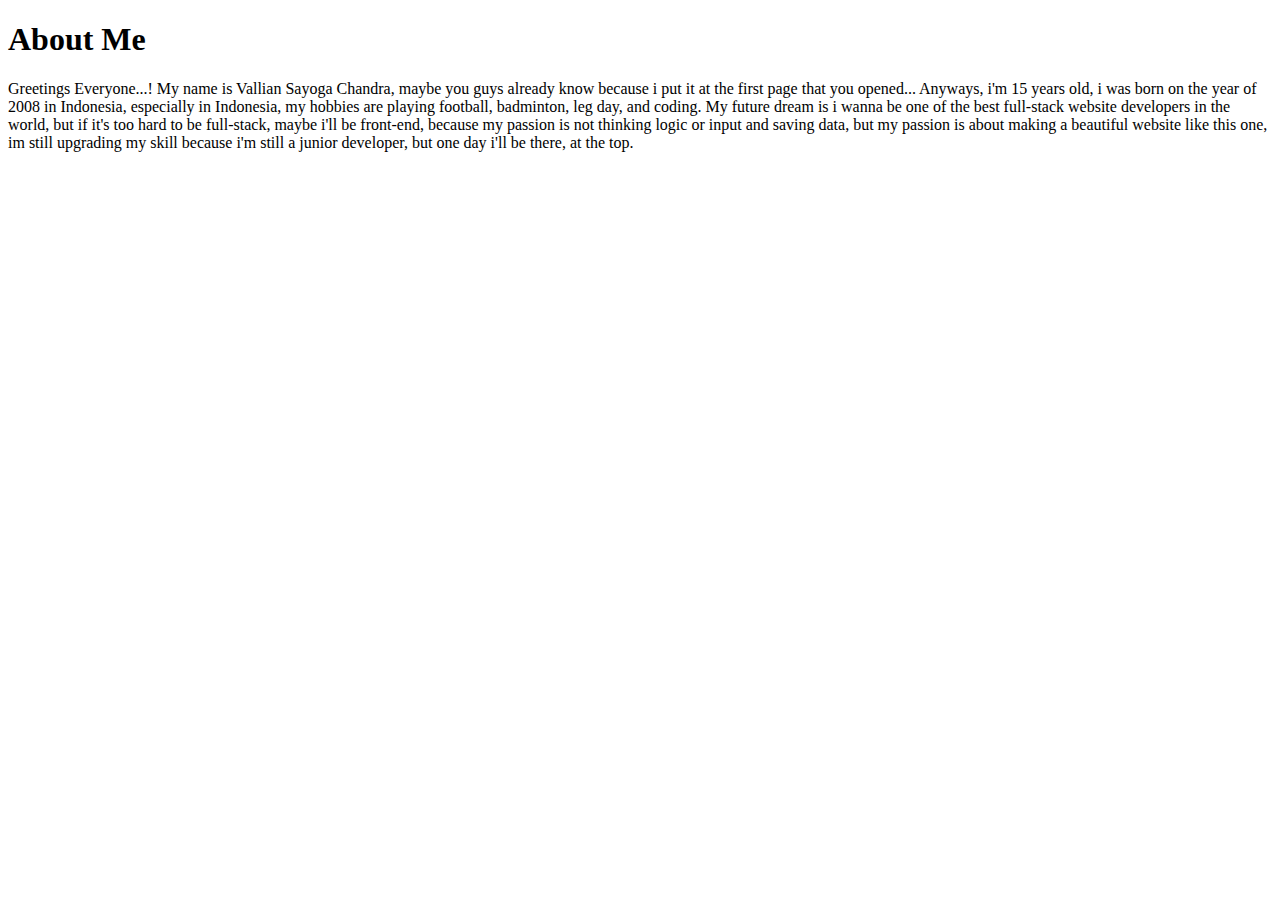
<file: aboutmore.html>
<!DOCTYPE html>
<html lang="en">
<head>
    <meta charset="UTF-8">
    <meta name="viewport" content="width=device-width, initial-scale=1.0">
    <title>More About Me</title>
</head>
<body>
    <h1>About Me</h1>
    <p>Greetings Everyone...! My name is Vallian Sayoga Chandra, maybe you guys already know because i put it at the first page that you opened... Anyways, i'm 15 years old, i was born on the year of 2008 in Indonesia, especially in Indonesia, my hobbies are playing football, badminton, leg day, and coding. My future dream is i wanna be one of the best full-stack website developers in the world, but if it's too hard to be full-stack, maybe i'll be front-end, because my passion is not thinking logic or input and saving data, but my passion is about making a beautiful website like this one, im still upgrading my skill because i'm still a junior developer, but one day i'll be there, at the top.</p>
</body>
</html>
</file>
